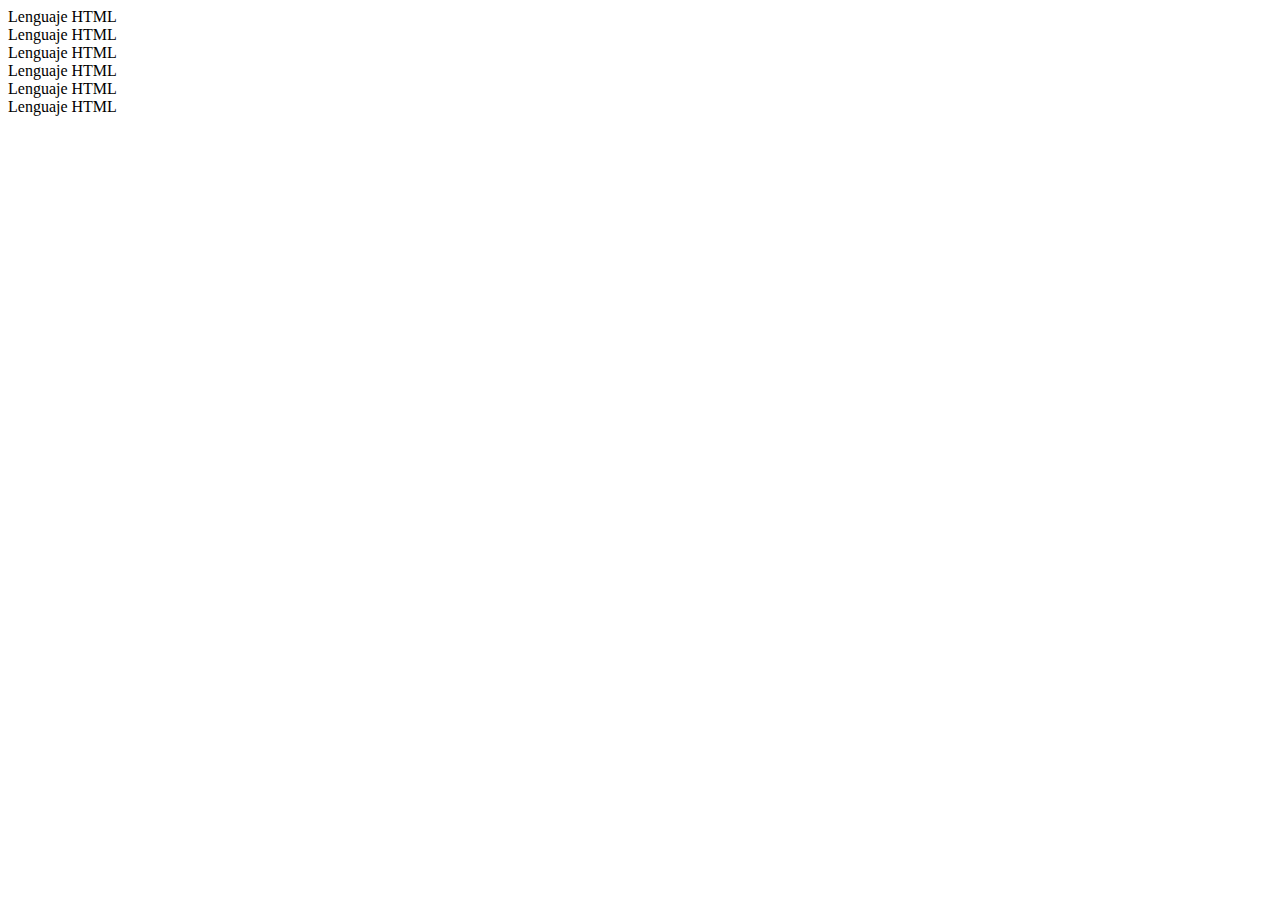
<file: markLanguaje.html>
<!DOCTYPE html>
<html>
    <head>
        <title></title>
        <meta http-equiv="Content-Type" content="text/html; charset=UTF-8">
    </head>
    <body>
        <div id="content">
            Lenguaje HTML <br>
            Lenguaje HTML <br>
            Lenguaje HTML <br>
            Lenguaje HTML <br>
            Lenguaje HTML <br>
            Lenguaje HTML <br>
        </div>
    </body>
</html>
</file>
